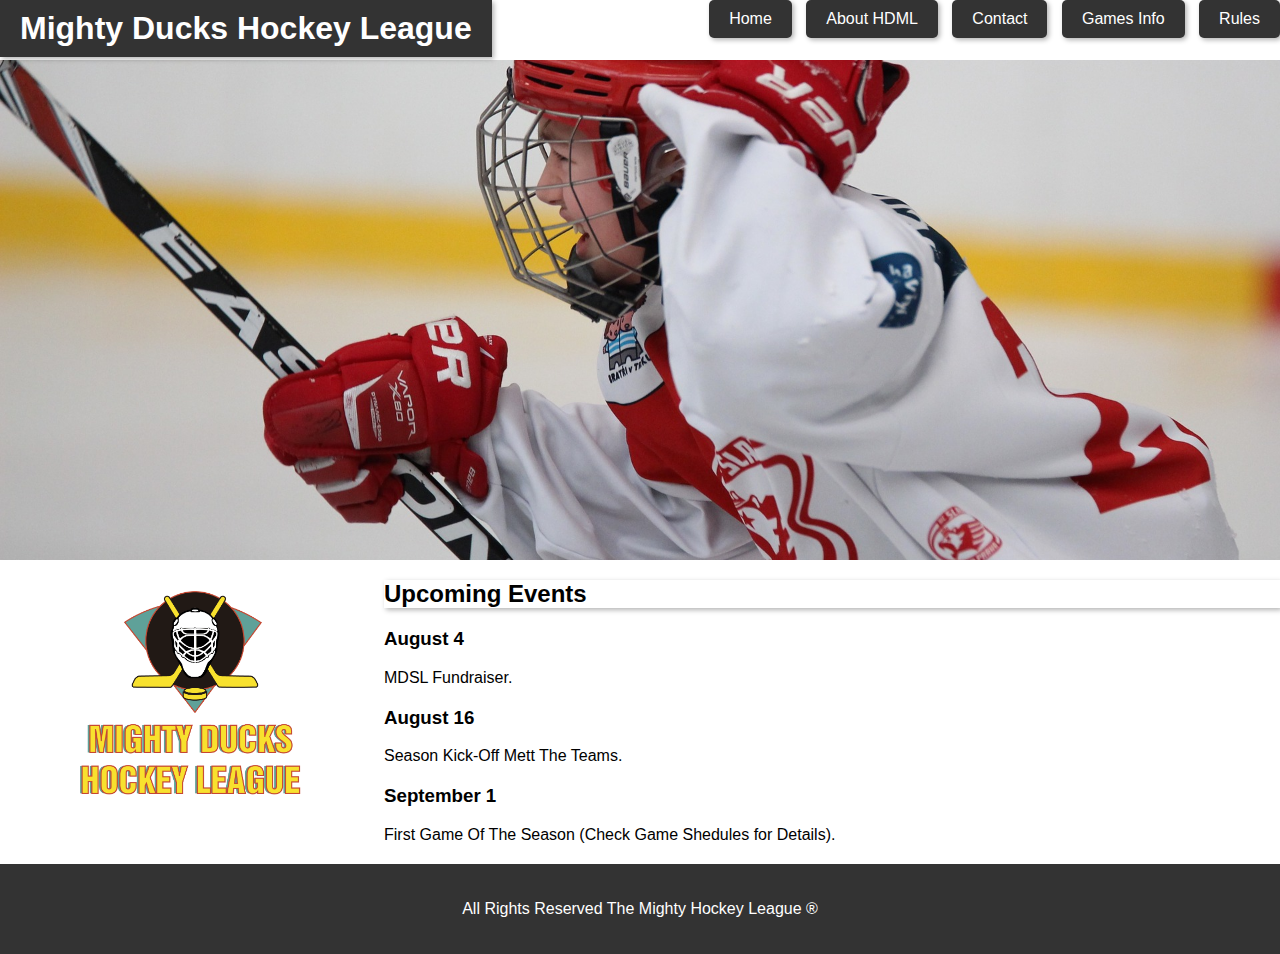
<file: index.html>
<!DOCTYPE html>
<html lang="en">

<head>
    <meta charset="UTF-8">
    <meta name="viewport" content="width=device-width, initial-scale=1.0">
    <meta name="author" content="OFC">
    <meta name="description"
        content="Hockey is a dynamic sport that transcends gender boundaries, making it an excellent choice for both boys
    and girls. Whether played on ice, grass, or roller rinks, hockey promotes physical coordination, teamwork, and outdoor activity.">
    <link rel="icon" href="./assets/images/logoducks.png">
    <!-- <link rel="stylesheet" href="./style2.css"> -->
    <link rel="stylesheet" href="./assets/styles/style.css">
    <title>Home</title>
</head>

<body>
    <header id="encabezado">
        <h1>Mighty Ducks Hockey League</h1>
        <nav id="bar">
            <div>
                <a href="#">Home</a>
                <a href="./about.html">About HDML</a>
                <a href="./contact.html">Contact</a>
                <a href="./gamesinfo.html">Games Info</a>
                <a href="./rules.html">Rules</a>
            </div>
        </nav>
        <picture >
            <img id="figsup" src="./assets/images/hockey1.jpg" alt="hockey player celebrating ">
        </picture>

    </header>

    <main>
        
        <section>
            <h2>Upcoming Events</h2>
            <article>
                <H3>August 4</H3>
                <p>MDSL Fundraiser.</p>
            </article>
            <article>
                <H3>August 16</H3>
                <p>Season Kick-Off Mett The Teams.</p>
            </article>
            <article>
                <H3>September 1</H3>
                <p>First Game Of The Season (Check Game Shedules for Details).</p>
            </article>
        </section>

        <aside>
            <picture>
                <img id="log" src="./assets/images/logoducks.png" alt="Logo Migthy Ducks" class="logo">
            </picture>
        </aside>

    </main>

    <footer>
        <p>All Rights Reserved The Mighty Hockey League &reg; </p>
    </footer>

</body>

</html>
</file>
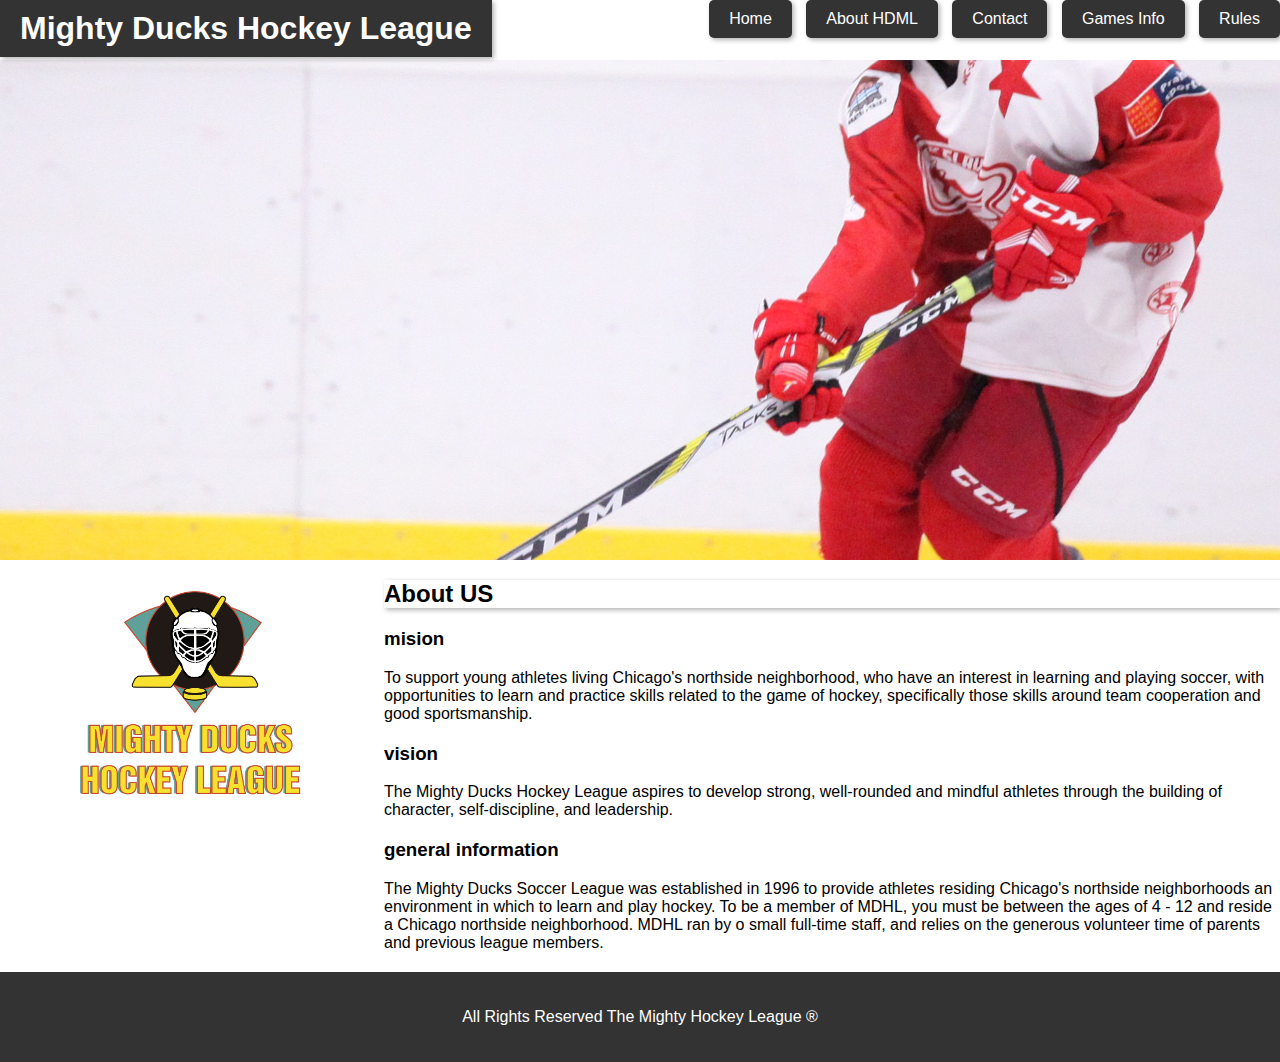
<file: about.html>
<!DOCTYPE html>
<html lang="en">

<head>
    <meta charset="UTF-8">
    <meta name="viewport" content="width=device-width, initial-scale=1.0">
    <meta name="author" content="oC">
    <link rel="shortcut icon" href="./assets/images/logoducks.png" type="image/x-icon">
    <!-- <link rel="stylesheet" href="./style2.css"> -->
    <link rel="stylesheet" href="./assets/styles/style.css"> 
    <title>About HDML</title>
</head>

<body>
    <header id="encabezado">
        <h1>Mighty Ducks Hockey League</h1>
        <nav id="bar">
            <a href="./index.html">Home</a>
            <a href="#">About HDML</a>
            <a href="./contact.html">Contact</a>
            <a href="./gamesinfo.html">Games Info</a>
            <a href="./rules.html">Rules</a>
        </nav>
        <picture>
            <img id="figsup" src="./assets/images/hockey2.jpg" alt="Kids playing hockey with our team">
        </picture>
    </header>
    <main>
        
        <section>
            <H2>About US</H2>
            <article>
                <h3>mision</h3>
                <p> To support young athletes living Chicago's northside neighborhood, who have an interest in
                    learning and playing soccer, with opportunities to learn and practice skills related to the game of
                    hockey, specifically those skills around team cooperation and good sportsmanship.</p>
            </article>
            <article>
                <H3>vision</H3>
                <p>The Mighty Ducks Hockey League aspires to develop strong, well-rounded and mindful athletes
                    through the building of character, self-discipline, and leadership.</p>
            </article>
            <article>
                <H3>general information</H3>
                <p>The Mighty Ducks Soccer League was established in 1996 to provide athletes residing
                    Chicago's northside neighborhoods an environment in which to learn and play hockey. To be a
                    member of MDHL, you must be between the ages of 4 - 12 and reside a Chicago northside
                    neighborhood. MDHL ran by o small full-time staff, and relies on the generous volunteer time of
                    parents and previous league members.</p>
            </article>
        </section>

        <aside>
            <picture>
                <img id="log" src="./assets/images/logoducks.png" alt="Logo Migthy Ducks" class="logo">
            </picture>
        </aside>
    </main>

        <footer>
            <p>All Rights Reserved The Mighty Hockey League &reg;</p>
        </footer>

    </body>

</html>
</file>
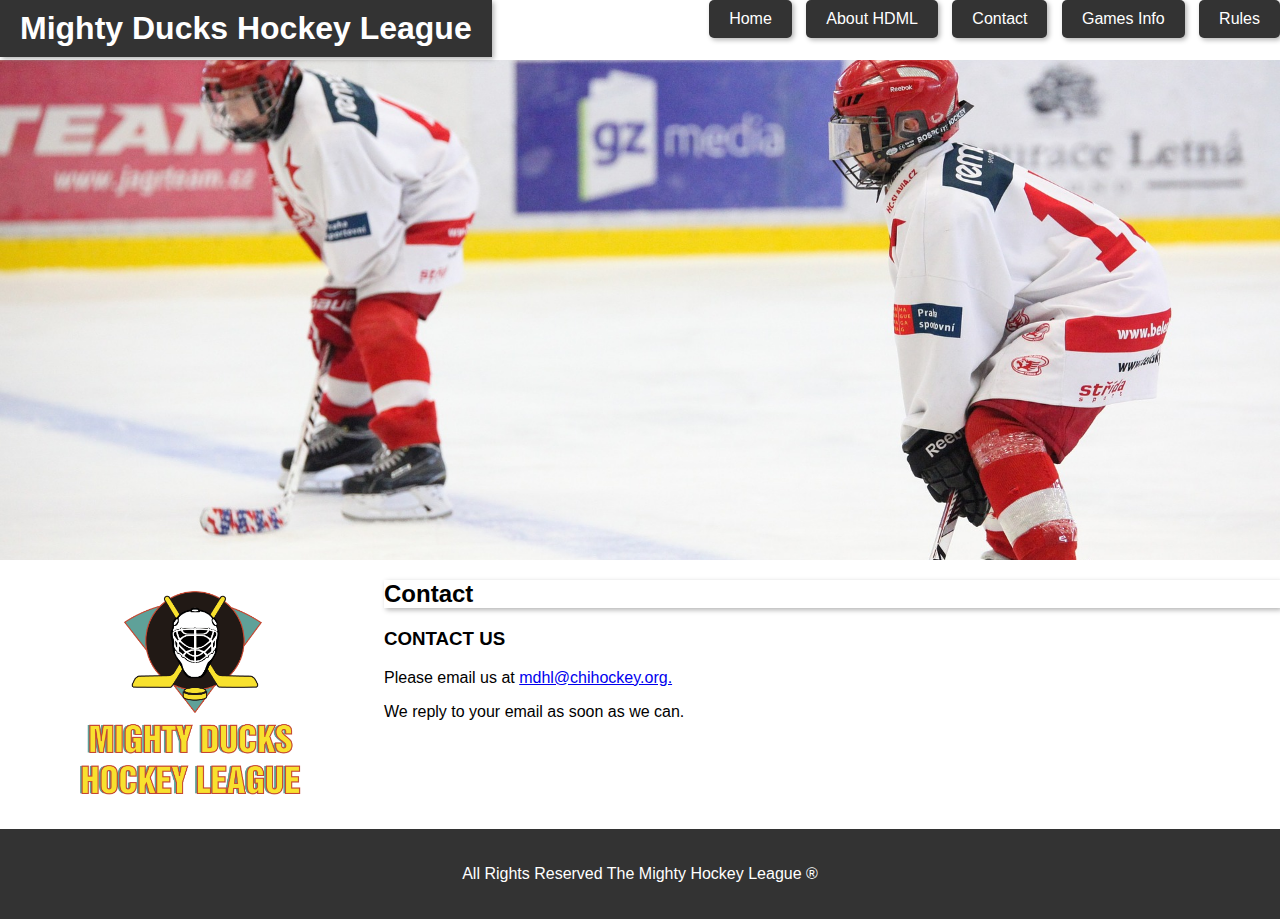
<file: contact.html>
<!DOCTYPE html>
<html lang="en">

<head>
    <meta charset="UTF-8">
    <meta name="viewport" content="width=device-width, initial-scale=1.0">
    <link rel="stylesheet" href="./assets/styles/style.css">
    <!-- <link rel="stylesheet" href="./style2.css"> -->
    <link rel="shortcut icon" href="./assets/images/logoducks.png" type="image/x-icon">
    <title> Contact </title>
</head>

<body>
    <header id="encabezado">
        <h1>Mighty Ducks Hockey League</h1>
        <nav id="bar">
            <a href="./index.html">Home</a>
            <a href="./about.html">About HDML</a>
            <a href="#">Contact</a>
            <a href="./gamesinfo.html">Games Info</a>
            <a href="./rules.html">Rules</a>
        </nav>
        <picture>
            <img id="figsup" src="./assets/images/hockey3.jpg " alt="Children awaiting defense">
        </picture>

    </header>

    <main>

        <section>
            <h2>Contact</h2>
            <article>
                <H3>CONTACT US</H3>
                <p> Please email us at <a id="mail" href="mailto:mdhl@chihockey.org">mdhl@chihockey.org.</a> </p>
                <p> We reply to your email as soon as we can.</p>
            </article>
        </section>
        <aside>
            <picture>
                <img id="log" src="./assets/images/logoducks.png" alt="Logo Migthy Ducks">
            </picture>
        </aside>
    </main>

    <footer>
        <p>All Rights Reserved The Mighty Hockey League &reg;</p>
    </footer>

</body>

</html>
</file>
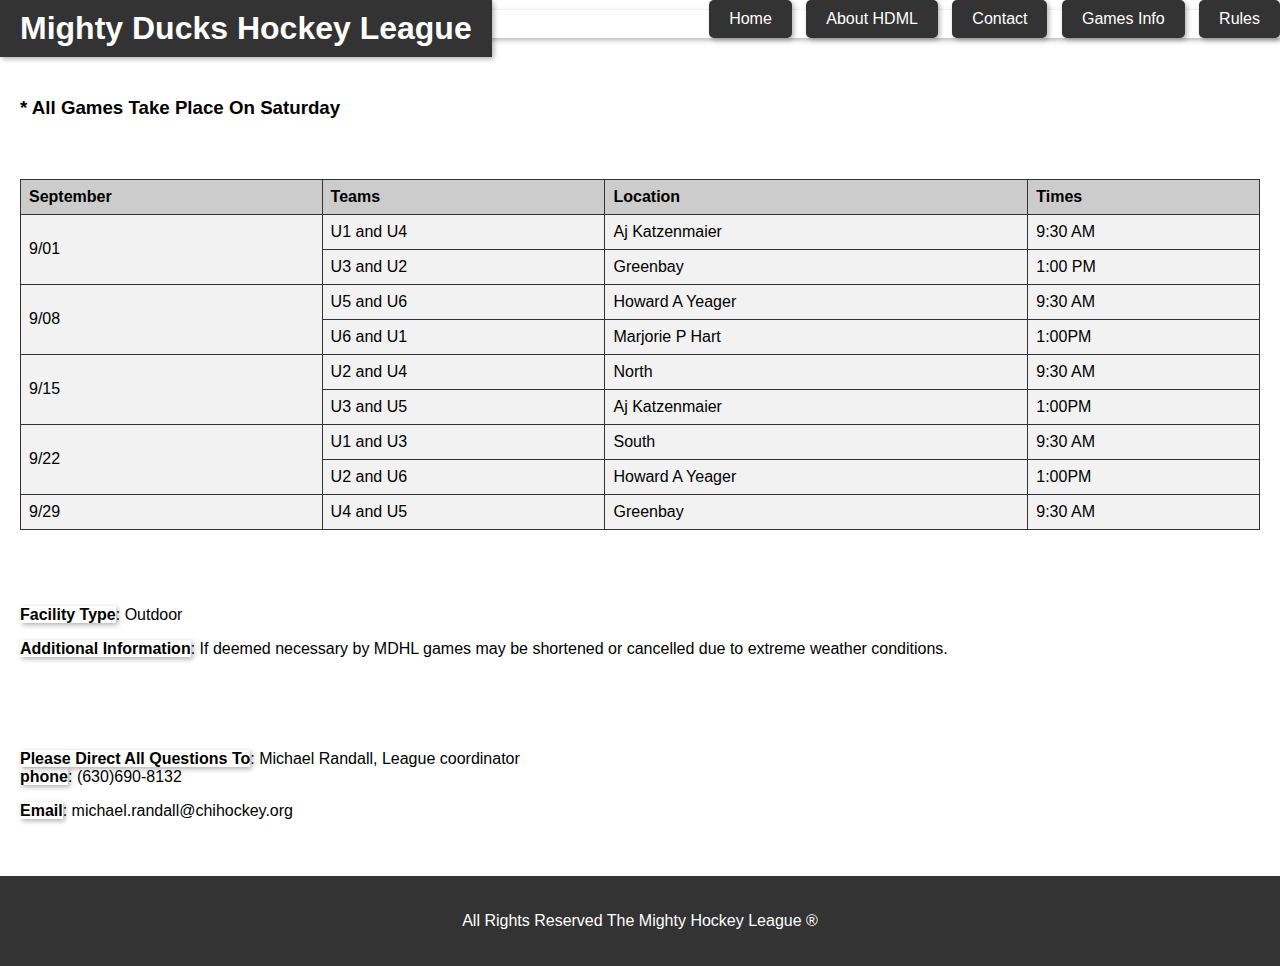
<file: gamesinfo.html>
<!DOCTYPE html>
<html lang="en">

<head>
    <meta charset="UTF-8">
    <meta name="viewport" content="width=device-width, initial-scale=1.0">
    <meta name="author" content="OFC">
    <meta name="description"
        content="Hockey is a dynamic sport that transcends gender boundaries, making it an excellent choice for both boys
    and girls. Whether played on ice, grass, or roller rinks, hockey promotes physical coordination, teamwork, and outdoor activity.">
    <link rel="icon" href="./assets/images/logoducks.png">
    <!-- <link rel="stylesheet" href="./style2.css">  -->
    <!-- <link rel="stylesheet" href="./style.css">  -->
    <!-- <link rel="stylesheet" href="tabla.css"> -->
    <link rel="stylesheet" href="./assets/styles/style3.css">
    <title>Games Info</title>

</head>

<body>
    <header id="encabezado">
        <h1>Mighty Ducks Hockey League</h1>
        <nav id="bar">
            <a href="./index.html">Home</a>
            <a href="./about.html">About HDML</a>
            <a href="./contact.html">Contact</a>
            <a href="#">Games Info</a>
            <a href="./rules.html">Rules</a>
        </nav>
    </header>

    <main>

        <section><!-- esta section es la de la tabla -->
            <h2 id="fs">Fall Shedule</h2>
            <article>
                <H3>* All Games Take Place On Saturday</H3>
                <table>
                    <thead>
                        <tr>
                            <th>September</th>
                            <th>Teams</th>
                            <th>Location</th>
                            <th>Times</th>
                        </tr>
                    </thead>

                    <tbody>
                        <tr>
                            <td rowspan="2">9/01</td>
                            <td>U1 and U4</td>
                            <td>Aj Katzenmaier</td>
                            <td>9:30 AM</td>
                        </tr>
                        <tr>
                            <td>U3 and U2</td>
                            <td>Greenbay</td>
                            <td>1:00 PM</td>
                        </tr>
                        <tr>
                            <td rowspan="2">9/08</td>
                            <td>U5 and U6</td>
                            <td>Howard A Yeager</td>
                            <td>9:30 AM</td>
                        </tr>
                        <tr>
                            <td>U6 and U1</td>
                            <td>Marjorie P Hart</td>
                            <td>1:00PM</td>
                        </tr>
                        <tr>
                            <td rowspan="2">9/15</td>
                            <td>U2 and U4</td>
                            <td>North</td>
                            <td>9:30 AM</td>
                        </tr>
                        <tr>
                            <td>U3 and U5</td>
                            <td>Aj Katzenmaier</td>
                            <td>1:00PM</td>
                        </tr>
                        <tr>
                            <td rowspan="2">9/22</td>
                            <td>U1 and U3</td>
                            <td>South</td>
                            <td>9:30 AM</td>
                        </tr>
                        <tr>
                            <td>U2 and U6</td>
                            <td>Howard A Yeager</td>
                            <td>1:00PM</td>
                        </tr>
                    </tbody>
                    <tfoot>
                        <tr>
                            <td>9/29</td>
                            <td>U4 and U5</td>
                            <td>Greenbay</td>
                            <td>9:30 AM</td>
                        </tr>
                    </tfoot>
                </table>
            </article>

        </section>

        <article>
            <p><span>Facility Type</span>: Outdoor</p>
            <P><span>Additional Information</span>: If deemed necessary by MDHL games may be shortened or cancelled due to extreme weather conditions.</P>
        </article>
        <article>
            <p><span>Please Direct All Questions To</span>: Michael Randall, League coordinator <br>
            <span>phone</span>: (630)690-8132</p>  <p><span>Email</span>: michael.randall@chihockey.org </p>
        </article>
    </main>

    <footer>
        <p>All Rights Reserved The Mighty Hockey League &reg; </p>
    </footer>

</body>

</html>
</file>
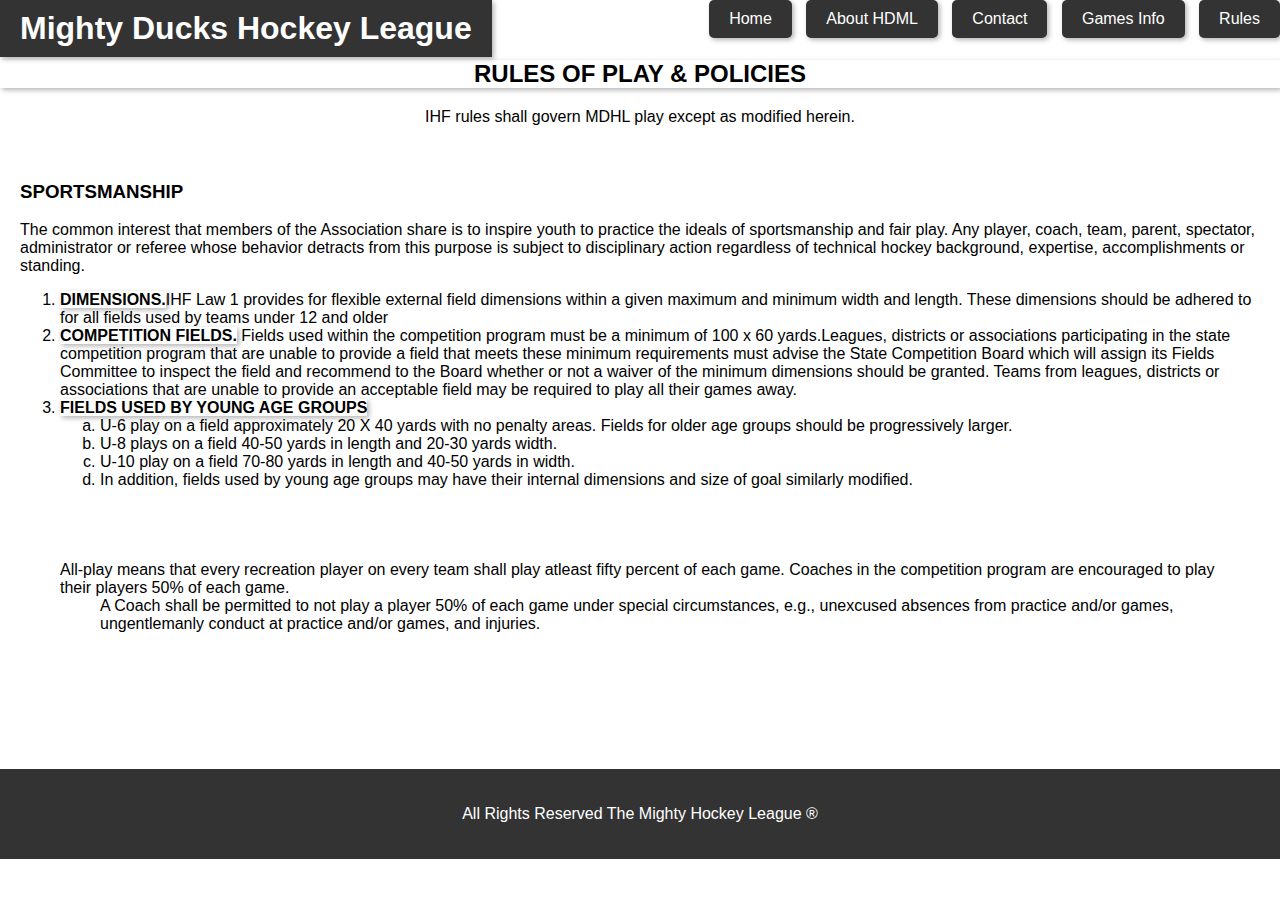
<file: rules.html>
<!DOCTYPE html>
<html lang="en">

<head>
    <meta charset="UTF-8">
    <meta name="viewport" content="width=device-width, initial-scale=1.0">
    <meta name="author" content="OFC">
    <meta name="description"
        content="Hockey is a dynamic sport that transcends gender boundaries, making it an excellent choice for both boys
    and girls. Whether played on ice, grass, or roller rinks, hockey promotes physical coordination, teamwork, and outdoor activity.">
    <link rel="icon" href="./assets/images/logoducks.png">
    <!-- <link rel="stylesheet" href="./style2.css">   -->
    <!-- <link rel="stylesheet" href="./style.css">   -->
    <link rel="stylesheet" href="./assets/styles/style3.css">
    <title>Rules</title>
</head>

<body>
    <header id="encabezado">
        <h1>Mighty Ducks Hockey League</h1>
        <h2>RULES OF PLAY & POLICIES</h2>
        <P class="enun">IHF rules shall govern MDHL play except as modified herein.</P>

        <nav id="bar">
            <a href="./index.html">Home</a>
            <a href="./about.html">About HDML</a>
            <a href="./contact.html">Contact</a>
            <a href="./gamesinfo.html">Games Info</a>
            <a href="#">Rules</a>
        </nav>

    </header>

    <main>
        <article>
            <h3>SPORTSMANSHIP</h3>
            <p>The common interest that members of the Association share is to inspire
                youth to practice the ideals of sportsmanship and fair play. Any player, coach,
                team, parent, spectator, administrator or referee whose behavior detracts from
                this purpose is subject to disciplinary action regardless of technical hockey
                background, expertise, accomplishments or standing.</p>

                <ol>
                    <li><span>DIMENSIONS.</span>IHF Law 1 provides for flexible external field dimensions within
                        a given maximum and minimum width and length. These dimensions should be
                        adhered to for all fields used by teams under 12 and older
                    </li>

                    <li><span>COMPETITION FIELDS.</span> Fields used within the competition program must be
                        a minimum of 100 x 60 yards.Leagues, districts or associations participating in
                        the state competition program that are unable to provide a field that meets these
                        minimum requirements must advise the State Competition Board which will
                        assign its Fields Committee to inspect the field and recommend to the Board
                        whether or not a waiver of the minimum dimensions should be granted. Teams
                        from leagues, districts or associations that are unable to provide an acceptable
                        field may be required to play all their games away.</li>

                    <li><span>FIELDS USED BY YOUNG AGE GROUPS</span> 
                        <ol class="list2">
                            <li> U-6 play on a field approximately 20 X 40 yards with no penalty areas. Fields
                                for older age groups should be progressively larger.</li>
                            <li> U-8 plays on a field 40-50 yards in length and 20-30 yards width.</li>
                            <li> U-10 play on a field 70-80 yards in length and 40-50 yards in width.</li>
                            <li> In addition, fields used by young age groups may have their internal
                                dimensions and size of goal similarly modified.</li>
                        </ol>
                    </li>
                </ol>
        <article>
            <article>
            <dl>
                <dt>All-play means that every recreation player on every team shall play atleast
                    fifty percent of each game. Coaches in the competition program are encouraged
                    to play their players 50% of each game.
                </dt>

                <dd>
                    A Coach shall be permitted to not play a player 50% of each game
                    under special circumstances, e.g., unexcused absences from practice
                    and/or games, ungentlemanly conduct at practice and/or games, and
                    injuries.
                </dd>
            </dl>
        </article>
    </main>

    <footer>
        <p>All Rights Reserved The Mighty Hockey League &reg; </p>
    </footer>

</body>

</html>
</file>
<file: style2.css>
body {
    font-family: Arial, sans-serif;
    margin: 0;
    padding: 0;
}

header {
    background-color: #f2f2f2;
    padding: 20px;
    text-align: center;
}

h1 {
    margin: 0;
}

nav {
    margin-top: 20px;
}

nav a {
    text-decoration: none;
    color: #333;
    margin: 0 10px;
}

nav a:hover {
    color: #555;
}

main {
    display: flex;
    justify-content: space-between;
    padding: 20px;
}

section {
    flex: 2;
}

aside {
    flex: 1;
    text-align: center;
}

footer {
    background-color: #333;
    color: #fff;
    text-align: center;
    padding: 10px 0;
}


#figsup {
    max-width: 100%;
}

#log {
    max-width: 150px;
}

article {
    margin-bottom: 20px;
}

h2 {
    color: #333;
    border-bottom: 1px solid #ccc;
    padding-bottom: 10px;
    margin-bottom: 20px;
}

h3 {
    color: #666;
}

p {
    color: #777;
}
</file>
<file: assets/styles/style.css>
/* 
body {
    margin: 0;
    padding: 0;
    font-family: Arial, sans-serif;
}


h1 {
    position: absolute;
    top: 0;
    left: 0;
    color: #fff;
    background-color: #333;
    padding: 10px 20px;
    margin: 0;
}

#bar a:hover {
    background-color: #555; 
}
 #bar {
    position: absolute;
    top: 0;
    right: 0;
    margin: 0;
} 

   
#bar a {
    display: inline-block;
    padding: 10px 20px;
    background-color: #333;
    color: #fff;
    text-decoration: none;
    border-radius: 5px;
    margin-left: 10px;
    box-shadow: 2px 2px 5px rgba(0, 0, 0, 0.3); 
}


#figsup {
    width: 100%;
    max-height: 500px;
    object-fit: cover;
    display: block;
    margin-top: 60px; 
}


h2 {
    justify-content: center;
    }


aside {
    float: right; 
    width: 20%; 
}


aside img {
    max-width: 100%; 
    height: auto;
}


section {
    float: right;
    width: 70%;
    margin-left: 5%;
}

article {
    margin-bottom: 20px;
}

footer {
    background-color: #333;
    color: #fff;
    text-align: center;
    padding: 20px 0;
    clear: both;
}  */

body {
    margin: 0;
    padding: 0;
    font-family: Arial, sans-serif;
}

h1 {
    position: absolute;
    top: 0;
    left: 0;
    color: #fff;
    background-color: #333;
    padding: 10px 20px;
    margin: 0;
    box-shadow: 2px 2px 5px rgba(0, 0, 0, 0.3); /* Agrega sombra */
}

#bar {
    position: absolute;
    top: 0;
    right: 0;
    margin: 0;
}

#bar a {
    display: inline-block;
    padding: 10px 20px;
    background-color: #333;
    color: #fff;
    text-decoration: none;
    border-radius: 5px;
    margin-left: 10px;
    box-shadow: 2px 2px 5px rgba(0, 0, 0, 0.3); /* Agrega sombra */
}

#bar a:hover {
    background-color: #555; /* Cambia el color al pasar el ratón */
}

#figsup {
    width: 100%;
    max-height: 500px;
    object-fit: cover;
    display: block;
    margin-top: 60px; 
}

h2 {
    justify-content: center;
    box-shadow: 2px 2px 5px rgba(0, 0, 0, 0.3); /* Agrega sombra */
}

aside {
    float: right; 
    width: 20%; 
}

aside img {
    max-width: 100%; 
    height: auto;
}

section {
    float: right;
    width: 70%;
    margin-left: 5%;
}

article {
    margin-bottom: 20px;
}

footer {
    background-color: #333;
    color: #fff;
    text-align: center;
    padding: 20px 0;
    clear: both;
}

span {
    font-weight: bold;
    box-shadow: 2px 2px 5px rgba(0, 0, 0, 0.3); /* Agrega sombra */
}
</file>
<file: assets/styles/style3.css>
/* 
    body {
        margin: 0;
        padding: 0;
        box-sizing: border-box;
        font-family: Arial, sans-serif;
    }
    
    h1 {
        position: absolute;
        top: 0;
        left: 0;
        color: #fff;
        background-color: #333;
        padding: 10px 20px;
        margin: 0;
    }
    
    .enun {
        text-align: center;
    }
    
    #bar {
        position: absolute;
        top: 0;
        right: 0;
        margin: 0;
    }
    
    
    #bar a {
        display: inline-block;
        padding: 10px 20px;
        background-color: #333;
        color: #fff;
        text-decoration: none;
        border-radius: 5px;
        margin-left: 10px;
        box-shadow: 2px 2px 5px rgba(0, 0, 0, 0.3);
    }
        
        
        #bar a:hover {
        
        background-color: #555; 
    }
    
    h2 {
        text-align: center;
        margin-top: 60px;
    }
    
    #fs {
        text-align: start;
        margin-top: 10px;
        text-decoration: underline;
    }
    
    table {
        width: 100%;
        border-collapse: collapse;
        margin-top: 60px;
    }
    
    table, th, td {
        border: 1px solid #333;
    }
    
    th, td {
        padding: 8px;
        text-align: left;
    }
    
    th {
        background-color: #ccc; 
    }
    
    td {
        background-color: #f2f2f2; 
    }
    
    article {
        margin-bottom: 20px;
        padding: 20px;
    }
    
    footer {
        background-color: #333;
        color: #fff;
        text-align: center;
        padding: 20px 0;
        clear: both;
    }
    
    span {
        font-weight: bold;
    }
    
    li ol{
        list-style-type: lower-latin;
    }
    
    ol li::marker {
        font-weight: bold;
        list-style-type:decimal;
    } */


    body {
        margin: 0;
        padding: 0;
        box-sizing: border-box;
        font-family: Arial, sans-serif;
    }
    
    h1 {
        position: absolute;
        top: 0;
        left: 0;
        color: #fff;
        background-color: #333;
        padding: 10px 20px;
        margin: 0;
        box-shadow: 2px 2px 5px rgba(0, 0, 0, 0.3); /* Agrega sombra */
    }
    
    .enun {
        text-align: center;
    }
    
    #bar {
        position: absolute;
        top: 0;
        right: 0;
        margin: 0;
    }
    
    #bar a {
        display: inline-block;
        padding: 10px 20px;
        background-color: #333;
        color: #fff;
        text-decoration: none;
        border-radius: 5px;
        margin-left: 10px;
        box-shadow: 2px 2px 5px rgba(0, 0, 0, 0.3); /* Agrega sombra */
    }
    
    #bar a:hover {
        background-color: #555; /* Cambia el color al pasar el ratón */
    }
    
    h2 {
        text-align: center;
        margin-top: 60px;
        box-shadow: 2px 2px 5px rgba(0, 0, 0, 0.3); /* Agrega sombra */
    }
    
    #fs {
        text-align: start;
        margin-top: 10px;
        text-decoration: underline;
    }
    
    table {
        width: 100%;
        border-collapse: collapse;
        margin-top: 60px;
        box-shadow: 2px 2px 5px rgba(0, 0, 0, 0.); /* Agrega sombra */
    }
    
    table, th, td {
        border: 1px solid #333;
    }
    
    th, td {
        padding: 8px;
        text-align: left;
    }
    
    th {
        background-color: #ccc; /* Fondo gris claro para las celdas de encabezado */
    }
    
    td {
        background-color: #f2f2f2; /* Fondo gris claro para las celdas de datos */
    }
    
    article {
        margin-bottom: 20px;
        padding: 20px;
    }
    
    footer {
        background-color: #333;
        color: #fff;
        text-align: center;
        padding: 20px 0;
        clear: both;
    }
    
    span {
        font-weight: bold;
        box-shadow: 2px 2px 5px rgba(0, 0, 0, 0.3); /* Agrega sombra */
    }
    
    ol::marker {
        font-weight: bold;
        box-shadow: 2px 2px 5px rgba(0, 0, 0, 0.3); /* Agrega sombra */
    }
    .list2{
        list-style-type: lower-alpha;
    }
</file>
